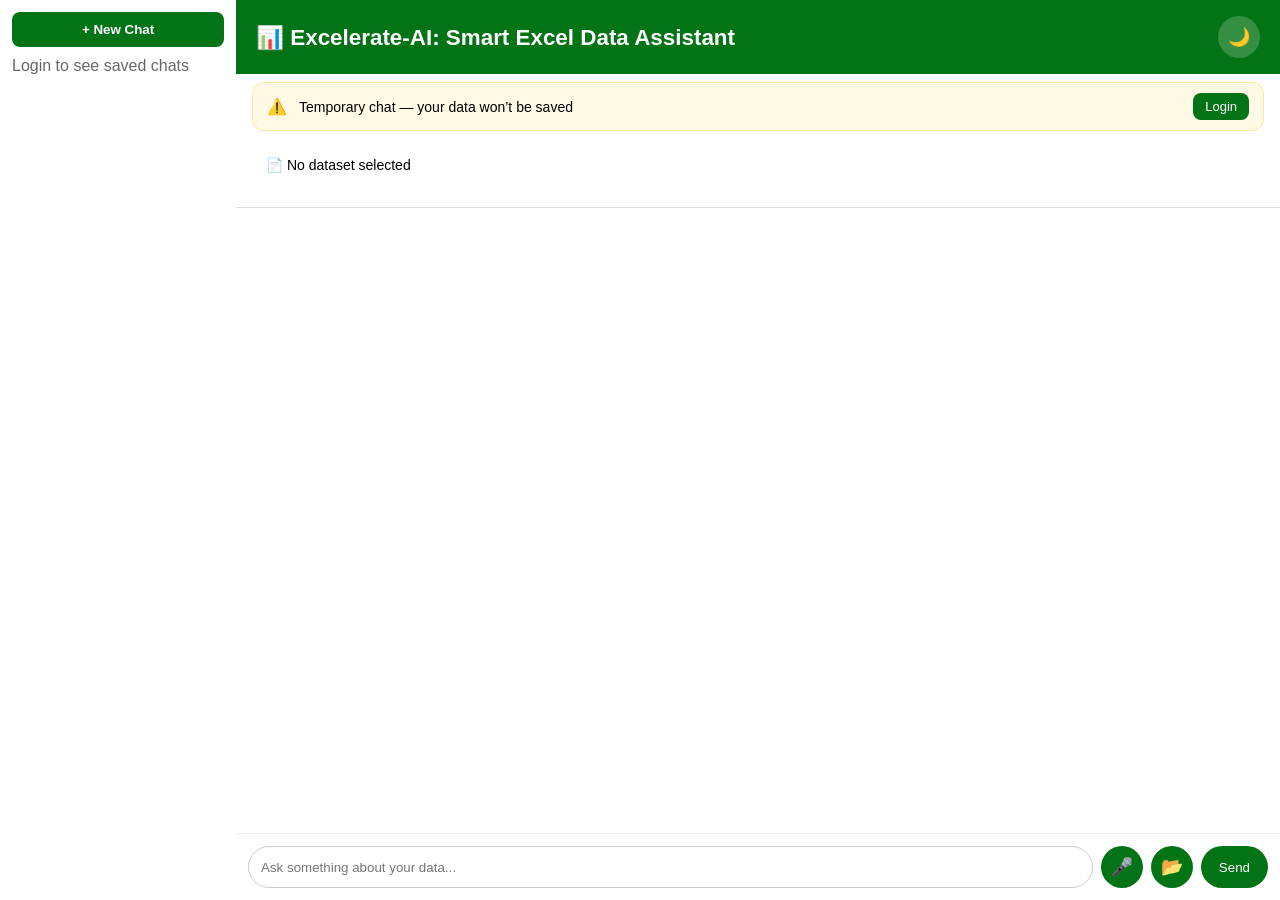
<file: templates/index.html>
<!DOCTYPE html>
<html lang="en">
<head>
  <meta charset="UTF-8">
  <meta name="viewport" content="width=device-width, initial-scale=1.0">
  <title>Excelerate AI</title>

  <!-- Styles -->
  <link rel="stylesheet" href="/styles/index.css">

  <!-- Favicon -->
  <link rel="icon" type="image/svg+xml" href="/static/favicon.svg?v=3">
</head>

<body>
  <div class="app-layout">

    <!-- SIDEBAR -->
    <aside class="sidebar">
      <button id="newChatBtn">+ New Chat</button>
      <div id="chatList"></div>
    </aside>
    
    <!-- CHAT AREA -->
    <div class="chat-container">

      <!-- HEADER -->
      <header class="chat-header">
        <div class="header-content">
          <h1 class="header-title">
            📊 Excelerate-AI: Smart Excel Data Assistant
          </h1>

          <!-- Smooth Transform Theme Button -->
          <button id="themeToggle" class="theme-btn" aria-label="Toggle theme">
            <span id="themeIcon">🌙</span>
          </button>
        </div>
      </header>

      <div id="authBanner" class="auth-banner"></div>
      
      <!-- CURRENT DATASET -->
      <div id="currentDataset" class="dataset-bar">
        📄 No dataset selected
      </div>
      
      <!-- Toast Notifications -->
      <div id="toast-container" aria-live="assertive"></div>

      <!-- File Info Section -->
      <div id="fileInfo" class="file-info"></div>

      <!-- Loading Spinner -->
      <div class="spinner" id="spinner" role="status"></div>

      <!-- Chat Messages -->
      <div 
        class="chat-messages" 
        id="chatMessages" 
        role="log" 
        aria-live="polite"
        tabindex="0">
      </div>

      <!-- Input Area -->
      <div class="chat-input">

        <!-- Text Input -->
        <input 
          type="text" 
          id="messageInput"
          placeholder="Ask something about your data..."
          aria-label="Type your message"
          autocomplete="off"
        />

        <!-- Voice Button -->
        <button id="voiceBtn" class="icon-btn" aria-label="Voice input">
          🎤
        </button>

        <!-- Upload Button -->
        <button id="uploadBtn" class="icon-btn" aria-label="Upload file">
          📂
        </button>

        <!-- Hidden File Input -->
        <input 
          type="file" 
          id="fileUpload" 
          accept=".csv,.xls,.xlsx" 
          hidden
        />

        <!-- Send Button -->
        <button id="sendBtn" aria-label="Send message">
          Send
        </button>

      </div>
    </div>
  </div>
  <!-- Script -->
  <script src="/scripts/index.js"></script>

</body>
</html>
</file>
<file: styles/index.css>
:root {
  --primary: #037416;
  --bg: #f4f4f9;
  --chat-bg: #ffffff;
  --sidebar-bg: #ffffff;
  --sidebar-text: #000;
  --bot-bg: #e5e5ea;
  --text: #000;
}

body.dark {
  --bg: #121212;
  --chat-bg: #1e1e1e;
  --sidebar-bg: #1a1a1a;
  --sidebar-text: #fff;
  --bot-bg: #2c2c2c;
  --text: #fff;
}

/* ========================= */
/* FULL SCREEN LAYOUT */
/* ========================= */

html, body {
  margin: 0;
  padding: 0;
  height: 100%;
  width: 100%;
  overflow: hidden;
  background: var(--bg);
}

body {
  font-family: Arial, sans-serif;
  color: var(--text);
  transition: background 0.3s ease, color 0.3s ease;
}

/* Layout */
.app-layout {
  display: flex;
  height: 100vh;
}

/* Sidebar */
.sidebar {
  width: 260px;
  padding: 12px;
  display: flex;
  flex-direction: column;
  background: var(--sidebar-bg);
  color: var(--sidebar-text);
}

.sidebar button {
  padding: 10px;
  border: none;
  background: var(--primary);
  color: white;
  cursor: pointer;
  border-radius: 8px;
  margin-bottom: 10px;
  font-weight: 600;
  transition: all 0.25s ease;
}

/* Hover */
.sidebar button:hover {
  transform: scale(1.05);
  opacity: 0.9;
}

/* Active */
.sidebar button:active {
  transform: scale(0.95);
}

/* Dark mode adjustment */
body.dark .sidebar button {
  background: #2c2c2c;
  color: #fff;
}

/* Chat list */
#chatList {
  flex: 1;
  overflow-y: auto;
}

.chat-item {
  padding: 10px;
  border-radius: 8px;
  cursor: pointer;
  margin-bottom: 6px;
  background: rgba(0,0,0,0.05);
}

body.dark .chat-item {
  background: rgba(255,255,255,0.05);
}

.chat-item:hover {
  background: #2a2a2a;
}

.chat-container {
  width: 100vw;
  height: 100vh;
  background: var(--chat-bg);
  display: flex;
  flex-direction: column;
  overflow: hidden;
  transition: background 0.3s ease;
}

.active-chat {
  background: #037416 !important;
  color: white;
}

.menu-btn {
  margin-left: auto;
  cursor: pointer;
  padding: 0 6px;
  font-size: 18px;
}

.chat-item {
  display: flex;
  align-items: center;
  justify-content: space-between;
}

/* ============================= */
/* AUTH BANNER */
/* ============================= */

.auth-banner {
  padding: 8px 16px;
}

/* container */
.auth-content {
  display: flex;
  align-items: center;
  gap: 12px;
  padding: 10px 14px;
  border-radius: 12px;
  font-size: 14px;
  backdrop-filter: blur(8px);
  transition: all 0.3s ease;
}

/* icons */
.auth-icon {
  font-size: 16px;
}

/* text */
.auth-text {
  flex: 1;
  font-weight: 500;
}

/* buttons */
.auth-btn {
  padding: 6px 12px;
  border-radius: 8px;
  border: none;
  cursor: pointer;
  font-size: 13px;
  font-weight: 500;
  transition: all 0.2s ease;
}

/* login button */
.auth-btn {
  background: #037416;
  color: white;
}

.auth-btn:hover {
  transform: scale(1.05);
}

/* logout secondary */
.auth-btn.secondary {
  background: transparent;
  border: 1px solid #ccc;
  color: inherit;
}

/* ============================= */
/* STATES */
/* ============================= */

/* warning (not logged in) */
.auth-content.warning {
  background: rgba(255, 193, 7, 0.1);
  border: 1px solid rgba(255, 193, 7, 0.3);
}

/* success (logged in) */
.auth-content.success {
  background: rgba(0, 200, 83, 0.1);
  border: 1px solid rgba(0, 200, 83, 0.3);
}

/* ============================= */
/* DARK MODE SUPPORT */
/* ============================= */

body.dark .auth-content.warning {
  background: rgba(255, 193, 7, 0.08);
  border-color: rgba(255, 193, 7, 0.2);
}

body.dark .auth-content.success {
  background: rgba(0, 200, 83, 0.08);
  border-color: rgba(0, 200, 83, 0.2);
}

body.dark .auth-btn.secondary {
  border-color: #555;
}

/* Context Menu */
.context-menu {
  position: absolute;
  background: #1e1e1e;
  color: white;
  border-radius: 8px;
  padding: 6px 0;
  box-shadow: 0 4px 12px rgba(0,0,0,0.2);
  z-index: 999;
}

.context-menu div {
  padding: 8px 16px;
  cursor: pointer;
}

.context-menu div:hover {
  background: #333;
}

/* ========================= */
/* HEADER */
/* ========================= */

.chat-header {
  background: var(--primary);
  color: white;
  padding: 16px 20px;
}

.header-content {
  display: flex;
  justify-content: space-between;
  align-items: center;
}

.header-title {
  margin: 0;
  font-size: 1.4rem;
}

/* ============================= */
/* DATASET BAR */
/* ============================= */

.dataset-bar {
  display: flex;
  align-items: center;
  gap: 10px;

  margin: 8px 16px;
  padding: 10px 14px;

  border-radius: 12px;
  font-size: 14px;
  font-weight: 500;

  transition: all 0.2s ease;
}

/* ============================= */
/* EMPTY STATE */
/* ============================= */

.dataset-bar.empty {
  background: rgba(255, 255, 255, 0.05);
  border: 1px dashed rgba(255, 255, 255, 0.1);
  color: #aaa;
}

/* ============================= */
/* ACTIVE STATE */
/* ============================= */

.dataset-bar.active {
  background: rgba(3, 116, 22, 0.12);
  border: 1px solid rgba(3, 116, 22, 0.3);
  color: #e6ffe6;
}

/* ============================= */
/* FILE SIZE */
/* ============================= */

.dataset-bar .file-size {
  opacity: 0.6;
  font-size: 13px;
  margin-left: 6px;
}

/* ============================= */
/* DARK MODE */
/* ============================= */

body.dark .dataset-bar.empty {
  background: rgba(255, 255, 255, 0.04);
  border-color: rgba(255, 255, 255, 0.08);
}

body.dark .dataset-bar.active {
  background: rgba(3, 116, 22, 0.1);
  border-color: rgba(3, 116, 22, 0.25);
}

/* ========================= */
/* THEME BUTTON */
/* ========================= */

.theme-btn {
  width: 42px;
  height: 42px;
  border-radius: 50%;
  border: none;
  background: rgba(255,255,255,0.2);
  backdrop-filter: blur(6px);
  color: white;
  font-size: 18px;
  display: flex;
  align-items: center;
  justify-content: center;
  cursor: pointer;
  transition: all 0.3s ease;
}

.theme-btn:hover {
  transform: scale(1.1);
}

.theme-btn:active {
  transform: scale(0.95);
}

#themeIcon {
  transition: transform 0.4s ease, opacity 0.3s ease;
}

.rotate {
  transform: rotate(180deg);
  opacity: 0;
}

/* ========================= */
/* SPINNER */
/* ========================= */

.spinner {
  display: none;
  border: 4px solid #f3f3f3;
  border-top: 4px solid var(--primary);
  border-radius: 50%;
  width: 30px;
  height: 30px;
  margin: 10px auto;
  animation: spin 1s linear infinite;
}

@keyframes spin {
  100% { transform: rotate(360deg); }
}

/* ========================= */
/* FILE INFO */
/* ========================= */

.file-info {
  padding: 8px 15px;
  font-size: 0.9rem;
  border-bottom: 1px solid #ddd;
}

/* ========================= */
/* CHAT AREA */
/* ========================= */

.chat-messages {
  flex: 1;
  padding: 20px;
  overflow-y: auto;
  scroll-behavior: smooth;
}

/* Scrollbar */
.chat-messages::-webkit-scrollbar {
  width: 6px;
}
.chat-messages::-webkit-scrollbar-thumb {
  background: rgba(0,0,0,0.2);
  border-radius: 10px;
}

/* ========================= */
/* CHAT MESSAGE ALIGNMENT */
/* ========================= */

.chat-message {
  display: flex;
  align-items: flex-end;
  margin-bottom: 16px;
  max-width: 75%;
}

/* BOT LEFT */
.chat-message.bot {
  justify-content: flex-start;
  margin-right: auto;
}

.chat-message.bot .avatar {
  order: 0;
  margin-right: 10px;
}

.chat-message.bot .message-bubble {
  order: 1;
  background: var(--bot-bg);
  color: var(--text);
  border-bottom-left-radius: 4px;
}

/* USER RIGHT */
.chat-message.user {
  justify-content: flex-end;
  margin-left: auto;
}

.chat-message.user .avatar {
  order: 1;
  margin-left: 10px;
  margin-right: 0;
}

.chat-message.user .message-bubble {
  order: 0;
  background: var(--primary);
  color: white;
  border-bottom-right-radius: 4px;
}

/* Avatar */
.avatar {
  width: 34px;
  height: 34px;
  border-radius: 50%;
}

/* Bubble */
.message-bubble {
  padding: 12px 16px;
  border-radius: 14px;
  max-width: 100%;
  line-height: 1.4;
  word-wrap: break-word;
  transition: background 0.3s ease;
}

/* ========================= */
/* INPUT SECTION */
/* ========================= */

.chat-input {
  display: flex;
  padding: 12px;
  gap: 8px;
  border-top: 1px solid rgba(0,0,0,0.08);
  background: var(--chat-bg);
}

.chat-input input {
  flex: 1;
  padding: 12px;
  border-radius: 25px;
  border: 1px solid #ccc;
  background: var(--chat-bg);
  color: var(--text);
  outline: none;
}

.chat-input input:focus {
  border-color: var(--primary);
}

/* ========================= */
/* BUTTONS */
/* ========================= */

.icon-btn {
  width: 42px;
  height: 42px;
  border-radius: 50%;
  border: none;
  background: var(--primary);
  color: white;
  font-size: 18px;
  display: flex;
  align-items: center;
  justify-content: center;
  cursor: pointer;
  transition: all 0.2s ease;
}

.icon-btn:hover {
  transform: scale(1.1);
}

.icon-btn:active {
  transform: scale(0.95);
}

#sendBtn {
  height: 42px;
  border-radius: 25px;
  padding: 0 18px;
  display: flex;
  align-items: center;
  background: var(--primary);
  color: white;
  border: none;
  cursor: pointer;
  transition: all 0.2s ease;
}

#sendBtn:hover {
  transform: scale(1.08);
}

#sendBtn:active {
  transform: scale(0.95);
}

/* ========================= */
/* TOAST */
/* ========================= */

#toast-container {
  position: fixed;
  top: 80px;
  right: 20px;
  z-index: 9999;
}

.toast {
  background: var(--primary);
  color: white;
  padding: 12px 20px;
  margin-bottom: 12px;
  border-radius: 10px;
  animation: fadeIn 0.3s;
}

.toast.error { background: #d32f2f; }
.toast.success { background: #388e3c; }

@keyframes fadeIn {
  from { opacity: 0; transform: translateY(-10px); }
  to { opacity: 1; }
}

/* ========================= */
/* RESPONSIVE */
/* ========================= */

@media(max-width: 768px) {
  .chat-message {
    max-width: 90%;
  }

  .message-bubble {
    max-width: 100%;
  }

  .chat-input {
    padding: 10px;
  }
}
</file>
